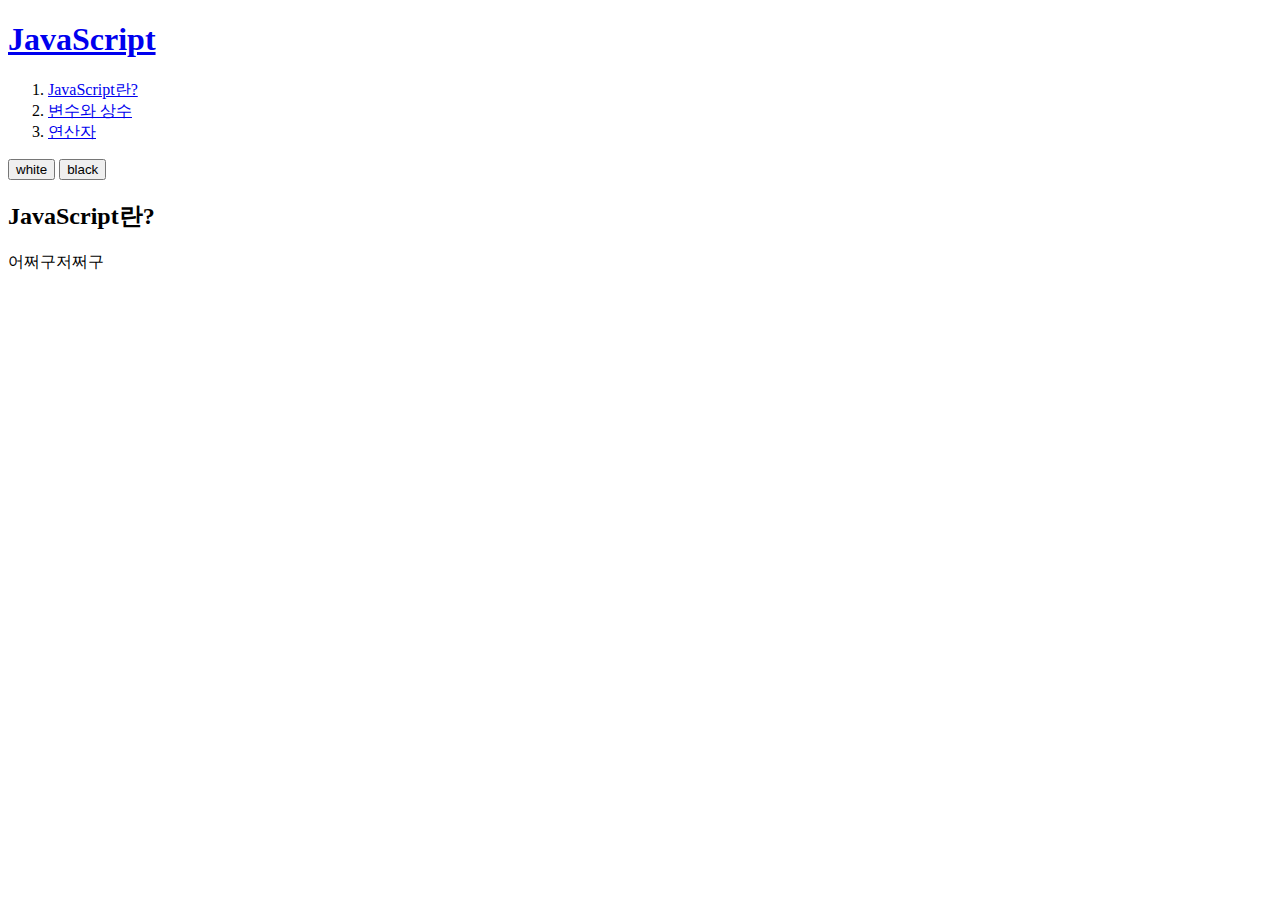
<file: page1.html>
<!DOCTYPE html>
<html>
<head>
	<meta charset="utf-8" />
	<link rel="stylesheet" type="text/css" href="http://localhost/style.css">
</head>
<body id="target" class="white">
	<header>
		<h1><a href="http://localhost">JavaScript</a></h1>
	</header>
	<nav>
		<ol>
			<li><a href="http://localhost/page1.html">JavaScript란?</a></li>
			<li><a href="http://localhost/page2.html">변수와 상수</a></li>
			<li><a href="http://localhost/page3.html">연산자</a></li>
		</ol>
	</nav>
	<div id="control">
		<input type="button" value="white" onclick="document.getElementById('target').className='white'"/>
		<input type="button" value="black" onclick="document.getElementById('target').className='black'"/>
	</div>
	<article>
		<h2>JavaScript란?</h2>
		어쩌구저쩌구
	</article>

</body>
</html>
</file>
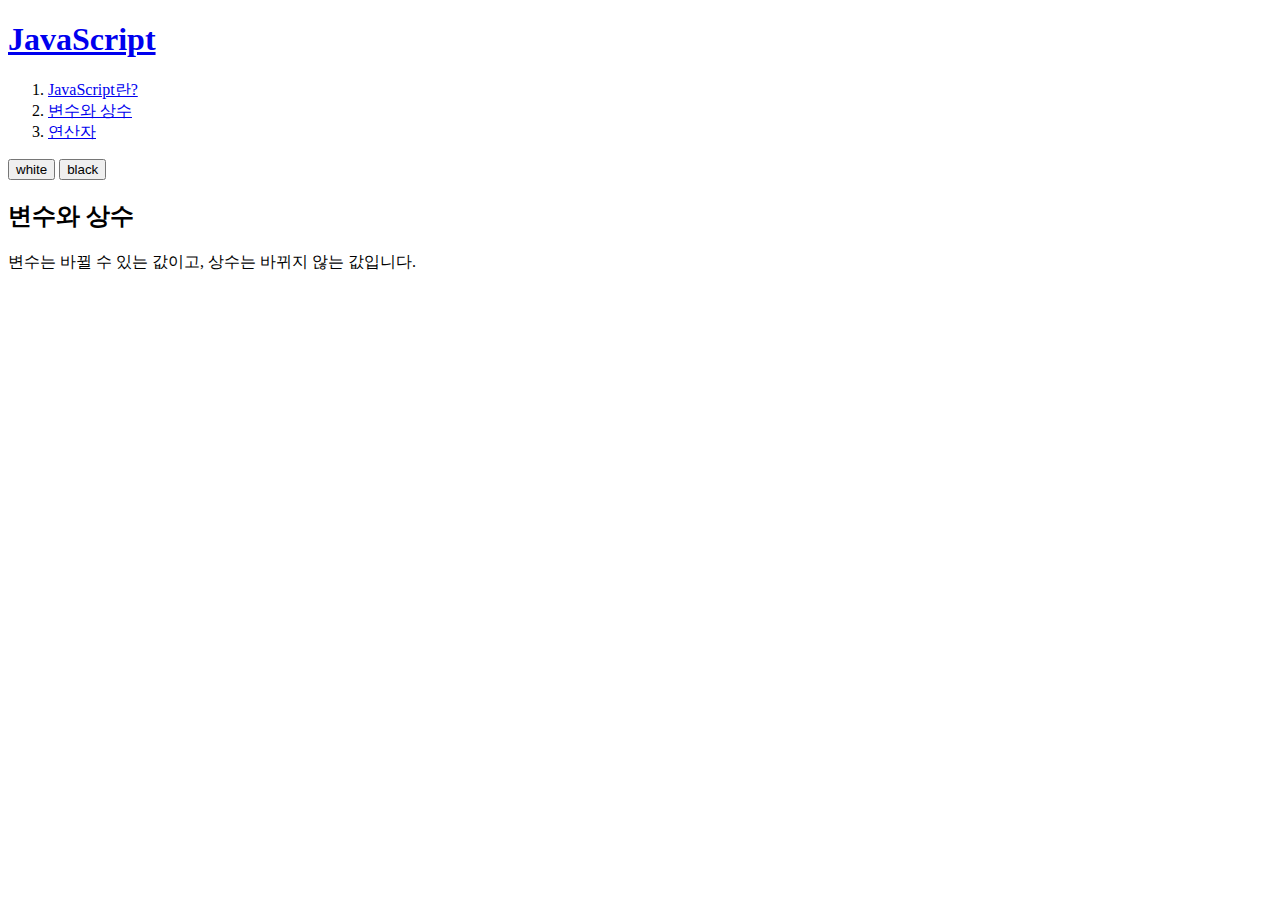
<file: page2.html>
<!DOCTYPE html>
<html>
<head>
	<meta charset="utf-8" />
	<link rel="stylesheet" type="text/css" href="http://localhost/style.css">

</head>
<body id="target">
	<header>
		<h1><a href="http://localhost">JavaScript</a></h1>
	</header>
	<nav>
		<ol>
			<li><a href="http://localhost/page1.html">JavaScript란?</a></li>
			<li><a href="http://localhost/page2.html">변수와 상수</a></li>
			<li><a href="http://localhost/page3.html">연산자</a></li>
		</ol>
	</nav>
	<div id="control">
		<input type="button" value="white" onclick="document.getElementById('target').className='white'"/>
		<input type="button" value="black" onclick="document.getElementById('target').className='black'"/>
	</div>
	<article>
		<h2>변수와 상수</h2>
		변수는 바뀔 수 있는 값이고, 상수는 바뀌지 않는 값입니다.
	</article>

</body>
</html>
</file>
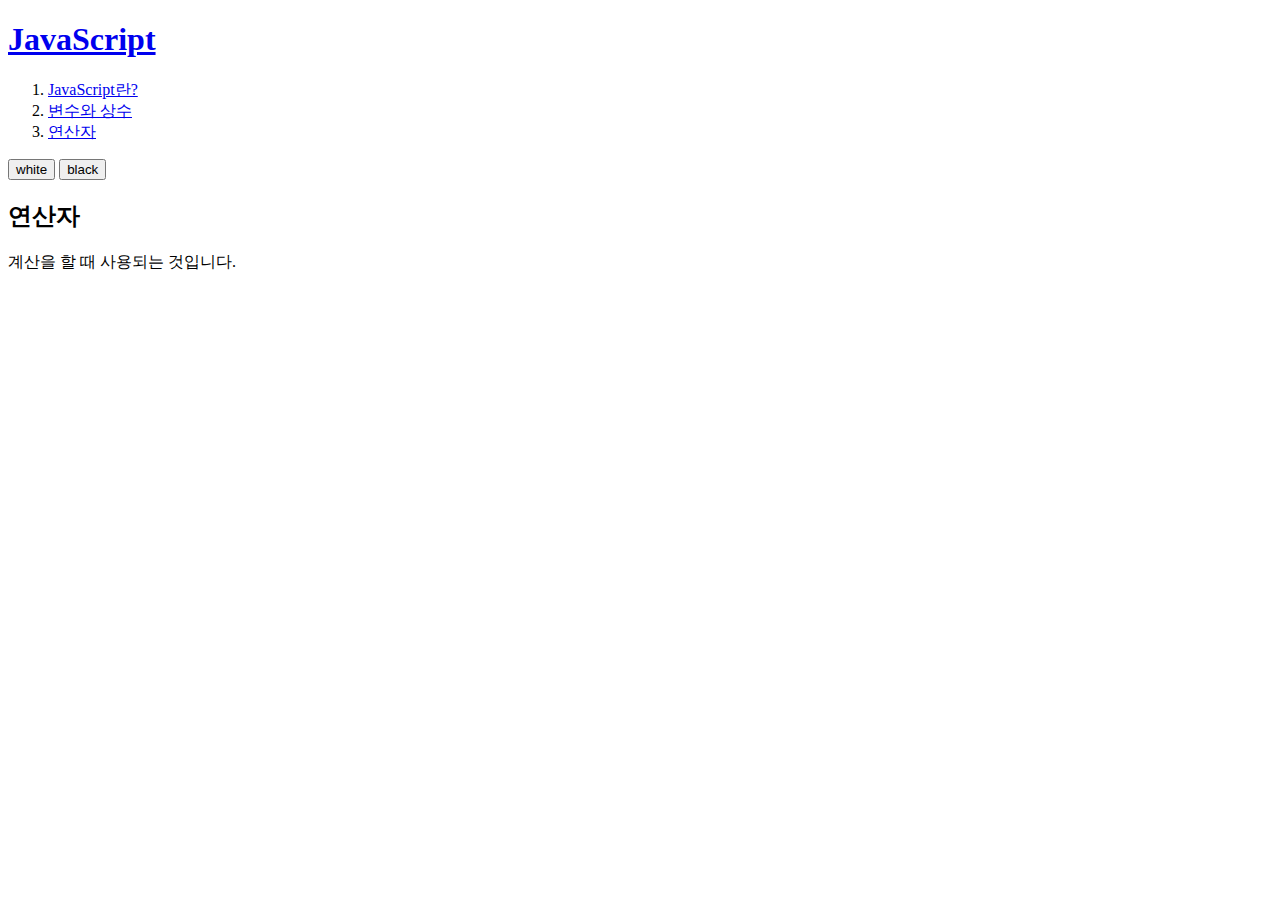
<file: page3.html>
<!DOCTYPE html>
<html>
<head>
	<meta charset="utf-8" />
	<link rel="stylesheet" type="text/css" href="http://localhost/style.css">
</head>
<body id="target">
	<header>
		<h1><a href="http://localhost">JavaScript</a></h1>
	</header>
	<nav>
		<ol>
			<li><a href="http://localhost/page1.html">JavaScript란?</a></li>
			<li><a href="http://localhost/page2.html">변수와 상수</a></li>
			<li><a href="http://localhost/page3.html">연산자</a></li>
		</ol>
	</nav>
	<div id="control">
		<input type="button" value="white" onclick="document.getElementById('target').className='white'"/>
		<input type="button" value="black" onclick="document.getElementById('target').className='black'"/>
	</div>
	<article>
		<h2>연산자</h2>
		계산을 할 때 사용되는 것입니다.
	</article>

</body>
</html>
</file>
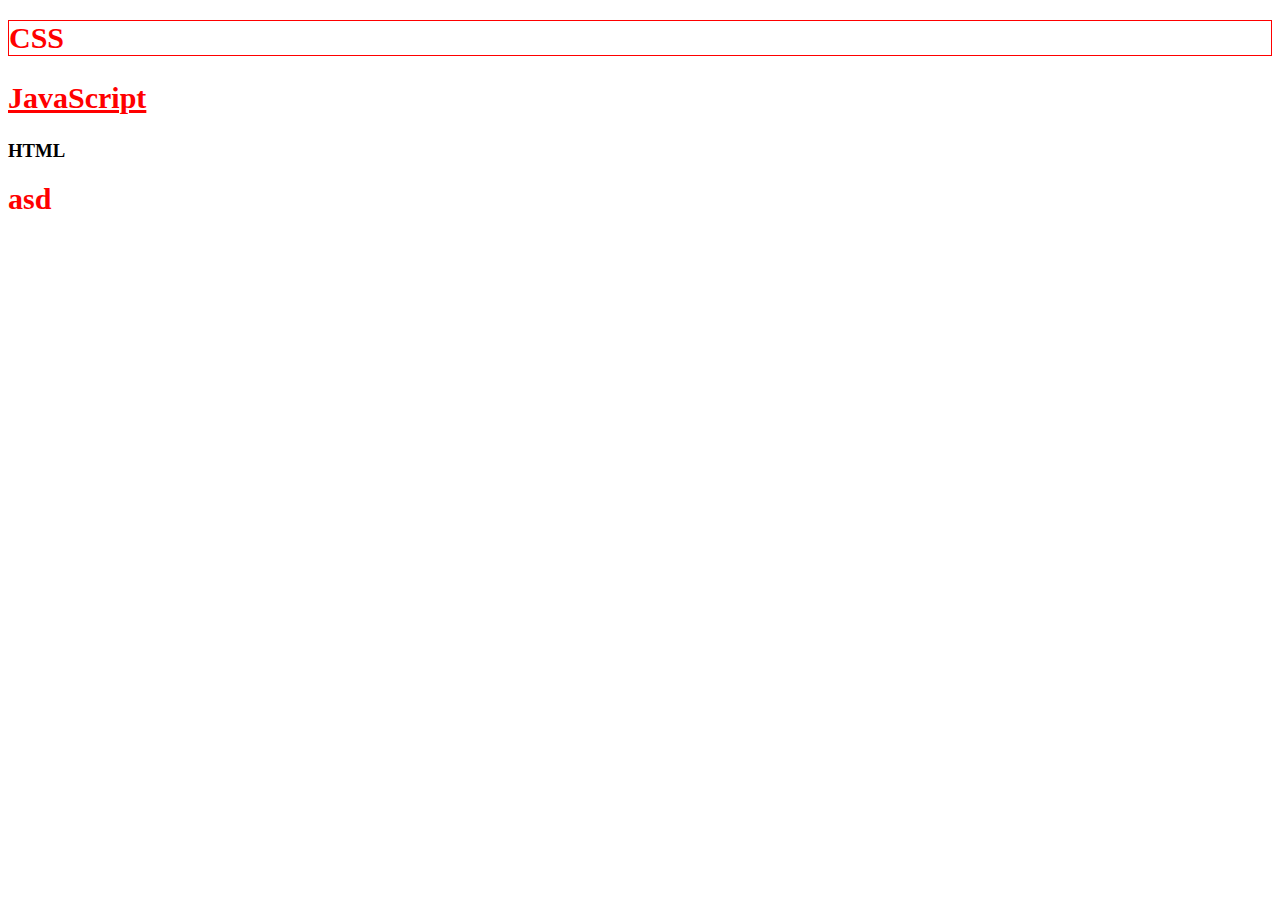
<file: css/ex_css_1.html>
<!DOCTYPE html>
<html>
  <head>
    <meta charset="utf-8" />
    <style>
      h1,h2 {
        color:red;
        font-size:30px
      }
      h2{
        text-decoration:underline;
      }
      header h1{
        border:1px solid red;
      }
    </style>
  </head>
  <body>
    <header>
          <h1>CSS</h1>
    </header>
    <h2>JavaScript</h2>
    <h3>HTML</h3>
    <h1>asd</h1>
  </body>
</html>
</file>
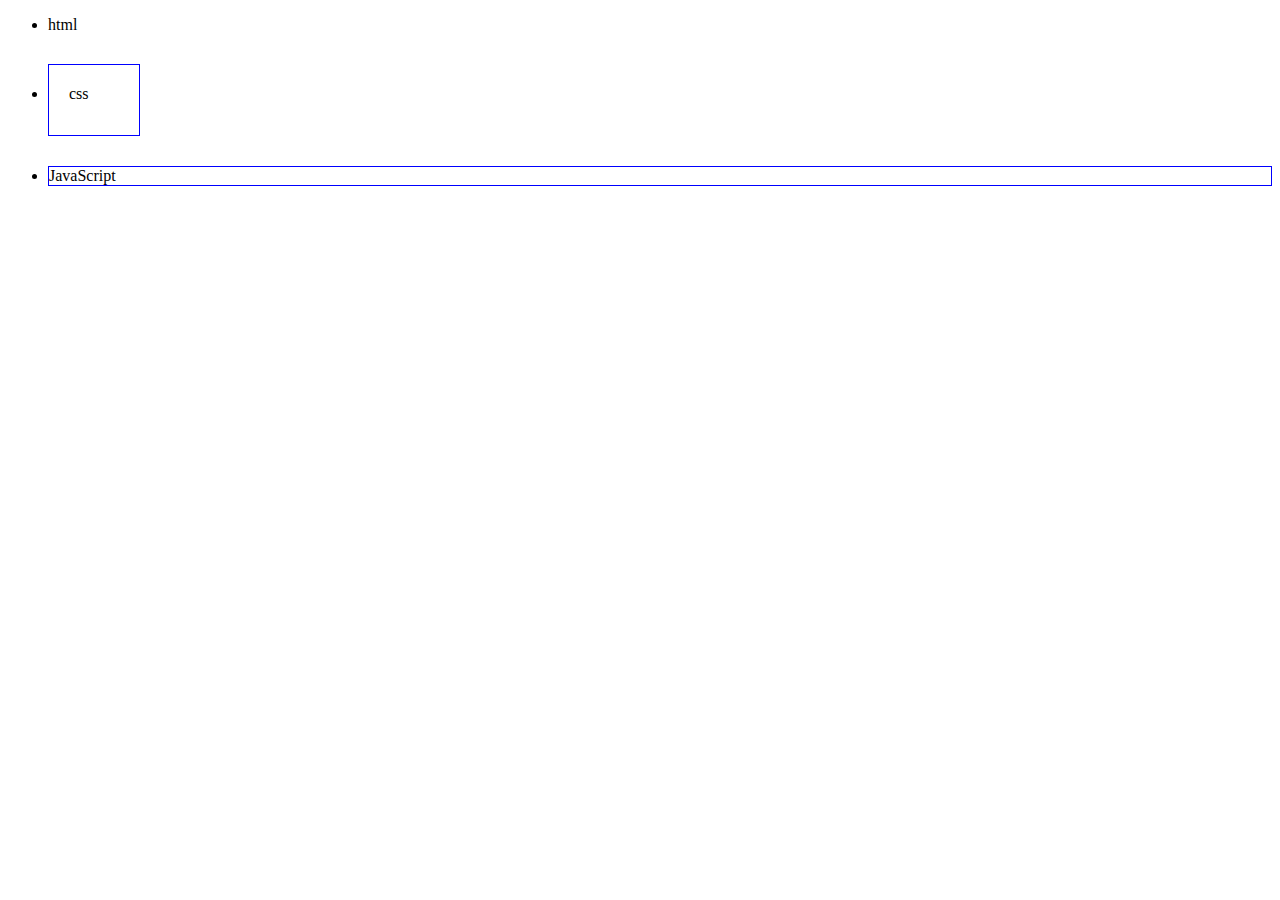
<file: css/ex_css_2.html>
<!DOCTYPE html>
<html>
  <head>
    <meta charset="utf-8">
    <style>
      #selected{
        border:1px blue solid;
        height:30px;
        width:50px;
        margin:30px;
        margin-left:0px;
        padding:20px;
      }
      #extra{
        border:blue 1px solid;
      }
    </style>
  </head>
  <body>
    <ul>
      <li>html</li>
      <li id="selected">css</li>
      <li id="extra">JavaScript</li>
    </ul>
  </body>
</html>
</file>
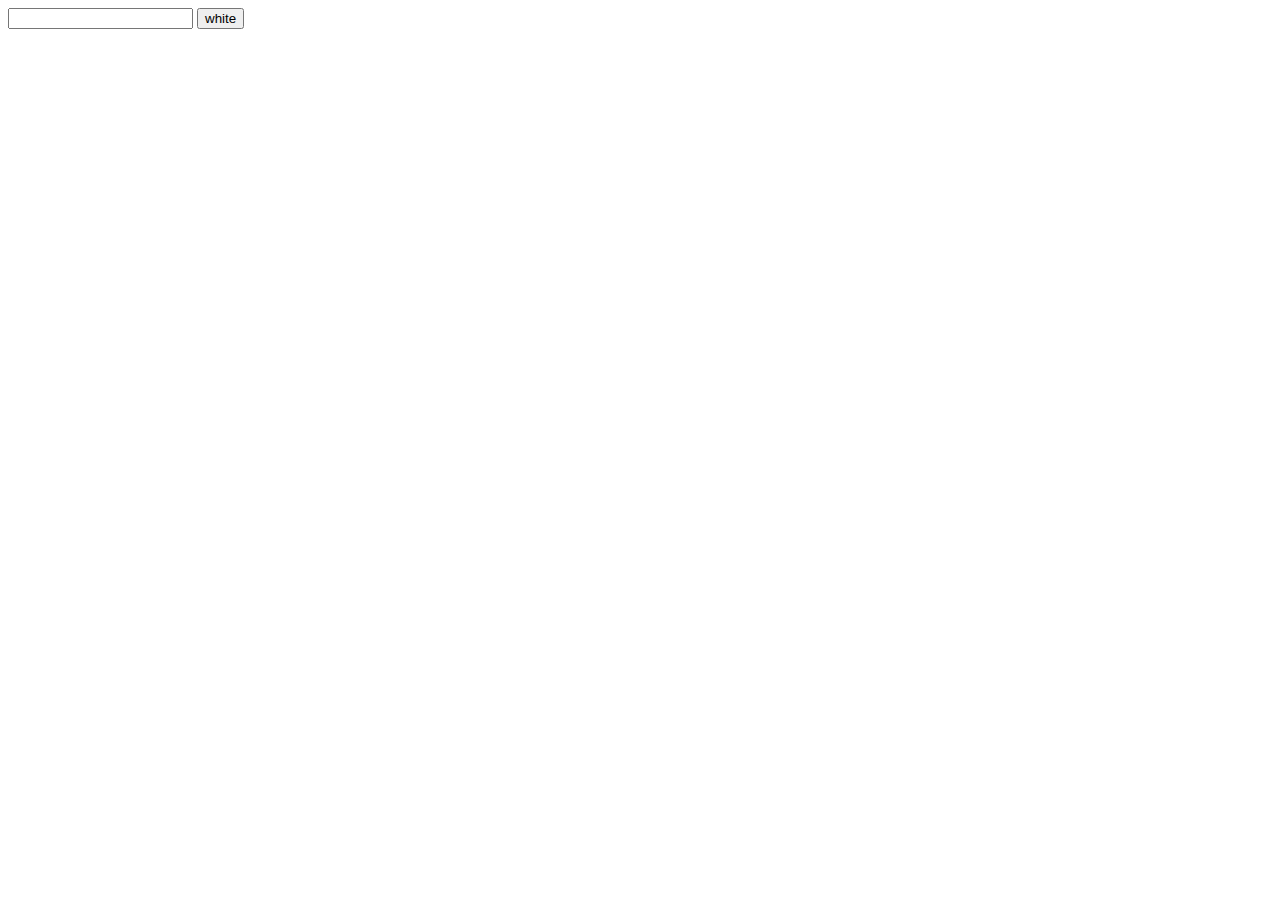
<file: JavaScript/1.html>
<!DOCTYPE html>
<html>
  <head>
    <meta charset="utf-8">
  </head>
  <body>
    <input type="text" id="user_input" />
    <input type="button" value="white" onclick="alert(document.getElementById('user_input').value)"/>
  </body>
</html>
</file>
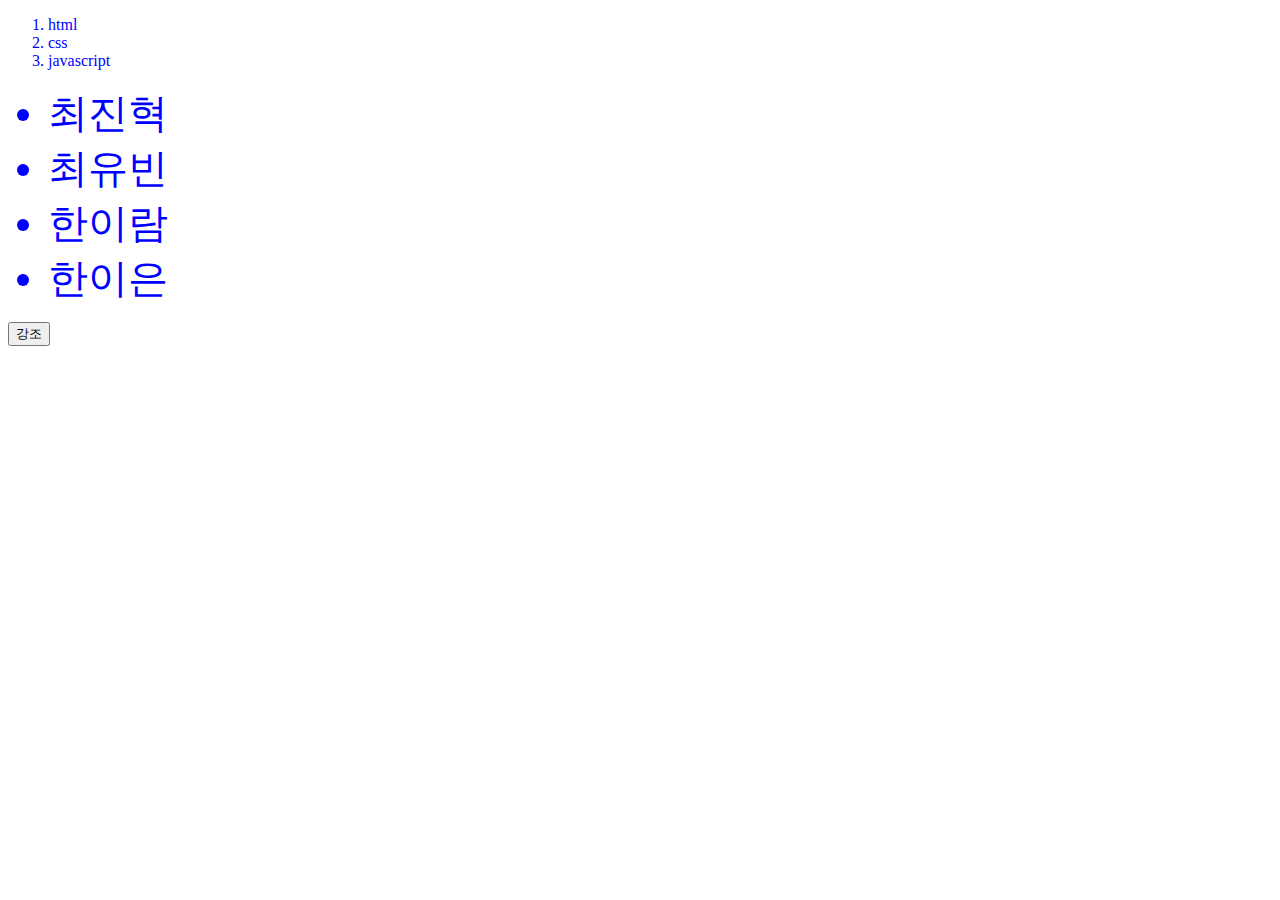
<file: JavaScript/2.html>
<!DOCTYPE html>
<html>
  <head>
    <meta charset="utf-8">
    <style>
      li{
        color:blue;
      }
      ul li{
        font-size:40px;
      }
      .em{
        text-decoration:underline;
      }
    </style>
  </head>
  <body>
    <ol id="target">
      <li>html</li>
      <li>css</li>
      <li>javascript</li>
    </ol>
    <ul>
      <li>최진혁</li>
      <li>최유빈</li>
      <li>한이람</li>
      <li>한이은</li>
    </ul>
    <input type="button" value="강조" onclick="document.getElementById('target').className='em'">
  </body>
</html>
</file>
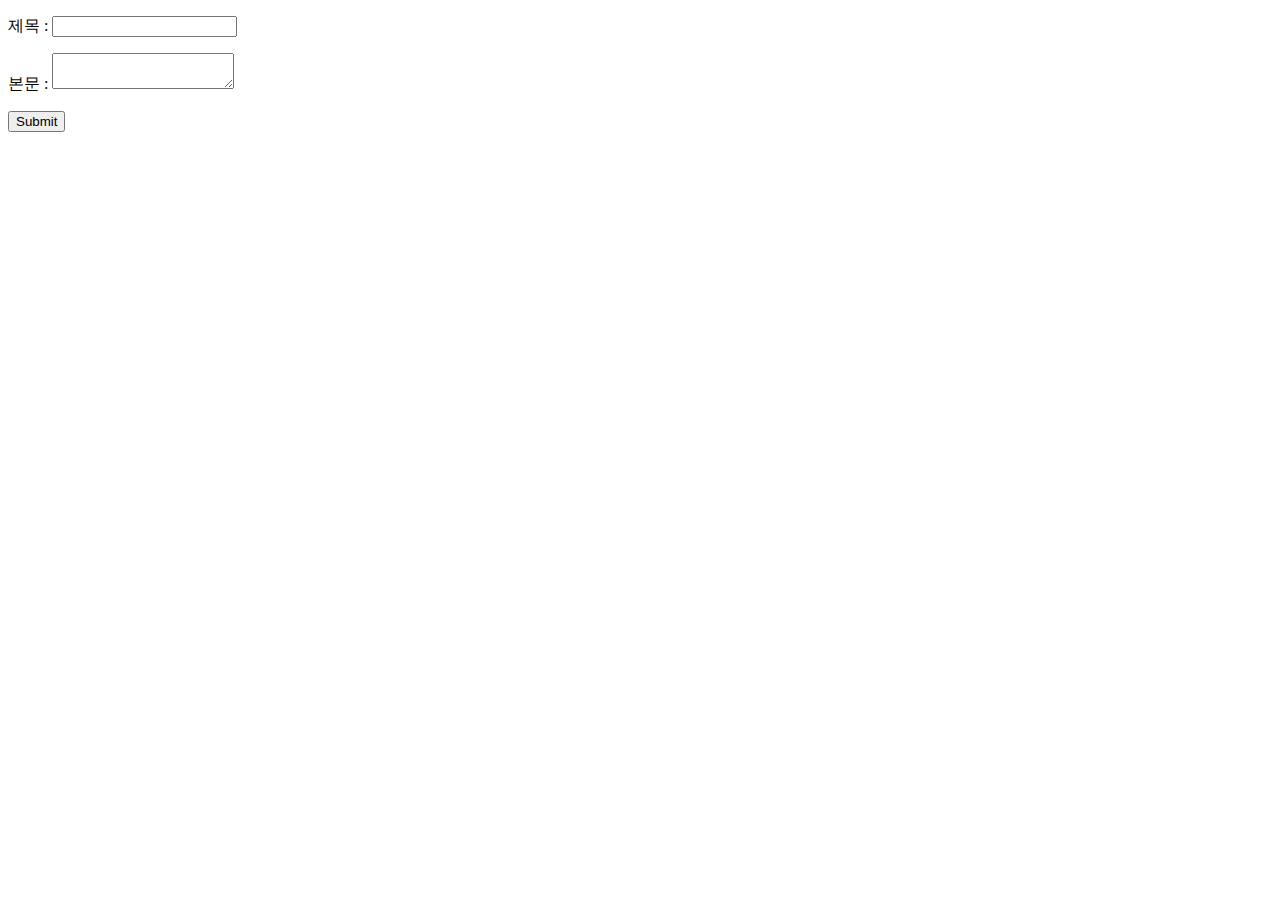
<file: php/3.html>
<!DOCTYPE html>
<html>
    <head>
        <meta charset="utf-8">
    </head>
    <body>
        <form action="http://localhost/php/3.php" method="POST">
            <p>제목 : <input type="text" name="title"></p>
            <p>본문 : <textarea name="description"></textarea></p>
            <input type="submit">
        </form>
        
    </body>
</html>
</file>
